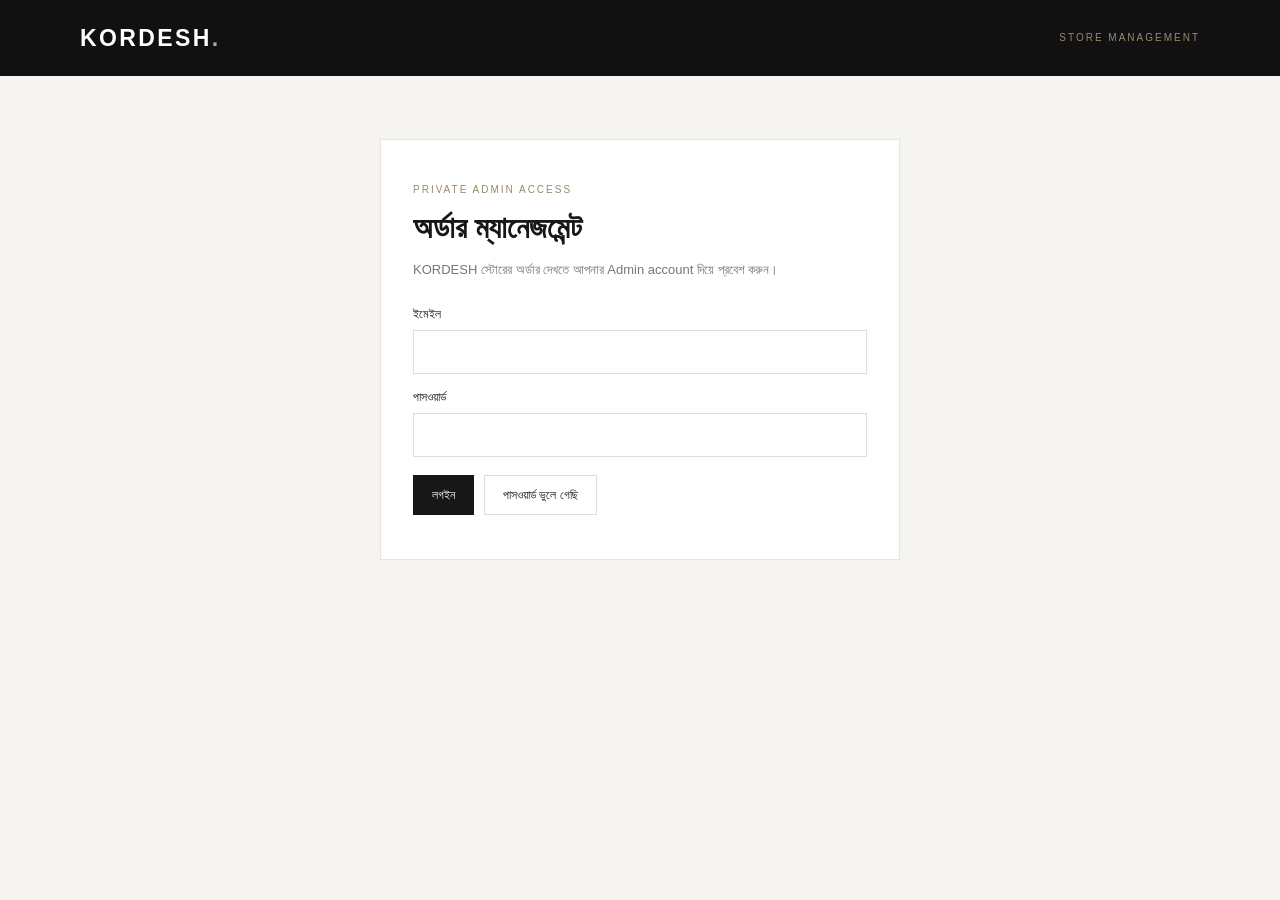
<file: admin.html>
<!doctype html>
<html lang="bn">
<head>
<meta charset="utf-8"><meta name="viewport" content="width=device-width,initial-scale=1">
<meta name="robots" content="noindex,nofollow"><meta name="theme-color" content="#111">
<title>KORDESH | Admin</title><link rel="stylesheet" href="admin.css?v=private-admin-only-20261111-3">
</head>
<body>
<header class="top"><a href="./">KORDESH<span>.</span></a><small>STORE MANAGEMENT</small></header>
<main class="wrap">
<section id="authPanel" class="panel auth">
<p class="eyebrow">PRIVATE ADMIN ACCESS</p><h1>অর্ডার ম্যানেজমেন্ট</h1><p class="muted">KORDESH স্টোরের অর্ডার দেখতে আপনার Admin account দিয়ে প্রবেশ করুন।</p>
<form id="authForm"><label>ইমেইল<input id="email" type="email" autocomplete="email" required></label><label>পাসওয়ার্ড<input id="password" type="password" minlength="8" autocomplete="current-password" required></label><div class="actions"><button type="submit" id="loginBtn">লগইন</button><button type="button" class="secondary" id="resetBtn">পাসওয়ার্ড ভুলে গেছি</button></div></form>
<p id="authMessage" class="message" role="status"></p>

</section>
<section id="dashboard" hidden>
<div class="dash-head"><div><p class="eyebrow">KORDESH / STORE MANAGEMENT</p><h1>Admin Dashboard</h1><p id="signedInAs" class="muted"></p></div><button id="logoutBtn" class="secondary">লগআউট</button></div>
<nav class="admin-home-grid" id="adminHome">
<button class="admin-home-card" type="button" data-open-view="orders"><span class="admin-option-icon">☷</span><strong>Order List</strong><small>সব অর্ডার দেখুন, খুঁজুন ও আপডেট করুন</small><span class="admin-card-arrow">Open →</span></button>
<button class="admin-home-card" type="button" data-open-view="chat"><span class="admin-option-icon">▤</span><strong>Live Chat / Customer Response</strong><small>কাস্টমারের মেসেজ দেখুন ও উত্তর দিন</small><span class="admin-card-arrow">Open →</span></button>
<button class="admin-home-card sales-card" type="button" data-open-view="sales"><span class="admin-option-icon">▥</span><strong>Sales Report</strong><small>বিক্রি, অর্ডার ও পণ্যের রিপোর্ট দেখুন</small><span class="admin-card-arrow">Open →</span></button>
</nav>

<section id="ordersView" class="admin-view" hidden><div class="view-heading"><button class="secondary back-home" type="button" data-back-home>← Dashboard</button><div><p class="eyebrow">KORDESH / ORDERS</p><h2>Order List</h2></div></div>
<div class="toolbar"><div class="stats"><div><small>মোট অর্ডার</small><strong id="totalCount">0</strong></div><div><small>পেন্ডিং</small><strong id="pendingCount">0</strong></div><div><small>সম্পন্ন</small><strong id="deliveredCount">0</strong></div></div><div class="tools"><input id="orderSearch" type="search" placeholder="অর্ডার, নাম বা ফোন খুঁজুন"><label class="date-filter">শুরু <input id="orderDateFrom" type="date" aria-label="শুরুর তারিখ"></label><label class="date-filter">শেষ <input id="orderDateTo" type="date" aria-label="শেষ তারিখ"></label><button id="clearDateFilter" class="secondary" type="button">তারিখ মুছুন</button><select id="statusFilter"><option value="all">সব স্ট্যাটাস</option><option value="pending">Pending</option><option value="confirmed">Confirmed</option><option value="processing">Processing</option><option value="shipped">Shipped</option><option value="delivered">Delivered</option><option value="cancelled">Cancelled</option></select><button id="refreshBtn" class="secondary">রিফ্রেশ</button><button id="exportBtn" class="secondary">CSV ডাউনলোড</button></div></div>
<div id="orders" class="orders"></div><p id="dashMessage" class="message"></p>
</section>
<section id="chatView" class="admin-view" hidden><div class="view-heading"><button class="secondary back-home" type="button" data-back-home>← Dashboard</button><div><p class="eyebrow">KORDESH / CUSTOMER CARE</p><h2>Live Chat / Customer Response</h2></div></div>
<section class="chat-admin panel" id="customerCarePanel">
<div class="chat-admin-head"><div><p class="eyebrow">KORDESH / CUSTOMER CARE</p><h2>লাইভ কাস্টমার চ্যাট</h2></div><button id="chatRefreshBtn" class="secondary" type="button">চ্যাট রিফ্রেশ</button></div>
<div class="chat-admin-layout"><div class="chat-inbox" id="chatInbox"><p class="muted">চ্যাট লোড হচ্ছে...</p></div><div class="chat-conversation"><div class="chat-conversation-title" id="chatConversationTitle">একটি কথোপকথন নির্বাচন করুন</div><div class="chat-thread" id="chatThread"><p class="muted">কাস্টমারের মেসেজ এখানে দেখা যাবে।</p></div><form id="chatReplyForm" class="chat-reply-form"><input id="chatReplyInput" maxlength="1000" placeholder="আপনার উত্তর লিখুন..." autocomplete="off" disabled><button type="submit" disabled>Send</button></form><button id="chatCloseBtn" class="secondary" type="button" disabled>চ্যাট বন্ধ করুন</button></div></div>
<p id="chatAdminMessage" class="message" role="status"></p>
</section>

</section>
<section id="salesView" class="admin-view" hidden><div class="view-heading"><button class="secondary back-home" type="button" data-back-home>← Dashboard</button><div><p class="eyebrow">KORDESH / ANALYTICS</p><h2>Sales Report</h2><p class="muted">তারিখ অনুযায়ী স্টোরের বিক্রির সারসংক্ষেপ</p></div></div>
<div class="sales-filter panel"><label>শুরু <input id="salesDateFrom" type="date"></label><label>শেষ <input id="salesDateTo" type="date"></label><button id="salesClearDates" class="secondary" type="button">তারিখ মুছুন</button><button id="salesRefresh" type="button">রিপোর্ট রিফ্রেশ</button></div>
<div class="sales-metrics" id="salesMetrics"></div>
<div class="sales-report-grid"><section class="sales-report-panel"><h3>Daily Sales</h3><div id="dailySalesReport"></div></section><section class="sales-report-panel"><h3>Top Selling Products</h3><div id="topProductsReport"></div></section></div>
<p id="salesReportMessage" class="message" role="status"></p>
</section>

</section>
<section id="recoveryPanel" class="panel auth" hidden><p class="eyebrow">ACCOUNT SECURITY</p><h1>নতুন পাসওয়ার্ড</h1><form id="recoveryForm"><label>নতুন পাসওয়ার্ড<input id="newPassword" type="password" minlength="8" required autocomplete="new-password"></label><button type="submit">পাসওয়ার্ড সংরক্ষণ</button></form><p id="recoveryMessage" class="message"></p></section>
</main>
<script type="module" src="admin.js?v=private-admin-only-20261111-3"></script>
</body></html>
</file>
<file: admin.css>
*{box-sizing:border-box}body{margin:0;background:#f5f4f0;color:#171717;font:15px/1.6 Arial,'Noto Sans Bengali',sans-serif}.top{height:76px;background:#111;color:#fff;display:flex;align-items:center;justify-content:space-between;padding:0 max(22px,calc((100% - 1120px)/2));letter-spacing:.16em}.top a{font-size:23px;font-weight:800;color:white;text-decoration:none}.top a span{color:#b8a88f}.top small,.eyebrow{font-size:10px;letter-spacing:.2em;color:#9b896f}.wrap{max-width:1120px;margin:48px auto;padding:0 20px}.panel{background:#fff;border:1px solid #e7e4de;padding:32px;max-width:520px;margin:7vh auto}.auth h1,.dash-head h1{font-size:30px;line-height:1.3;margin:8px 0}.muted{color:#777;font-size:13px}.auth form{margin-top:24px}.auth label{display:block;font-size:12px;margin:14px 0}.auth input{display:block;width:100%;padding:13px;border:1px solid #ddd;margin-top:6px;font-size:14px}.actions,.tools{display:flex;gap:10px;flex-wrap:wrap;margin-top:18px}button,select{border:1px solid #171717;background:#171717;color:#fff;padding:12px 18px;cursor:pointer;font-size:12px}.secondary,select{background:white;color:#171717;border-color:#ddd}.message{font-size:12px;color:#5e6e56}.identity{margin-top:18px;background:#f3f0ea;padding:16px;font-size:12px}.identity code{display:block;overflow-wrap:anywhere;padding:8px;background:#fff;margin-top:8px}.dash-head,.toolbar{display:flex;justify-content:space-between;align-items:center;gap:20px}.toolbar{background:#fff;border:1px solid #e6e2da;padding:18px;margin:26px 0}.stats{display:flex;gap:28px}.stats div{display:grid}.stats small{font-size:11px;color:#777}.stats strong{font-size:25px}.orders{display:grid;gap:14px}.order{background:white;border:1px solid #e7e4de;padding:20px}.order-head{display:flex;justify-content:space-between;gap:12px;flex-wrap:wrap}.order-head h3{margin:0;font-size:16px}.order-meta{font-size:11px;color:#777}.order-grid{display:grid;grid-template-columns:1fr 1fr;gap:10px;margin:16px 0;font-size:12px}.order-grid p{margin:0;overflow-wrap:anywhere}.items{border-top:1px solid #eee;padding-top:12px;font-size:12px}.order-bottom{display:flex;justify-content:space-between;align-items:center;gap:15px;flex-wrap:wrap;margin-top:14px}.order-bottom select{min-width:145px}.total{font-size:18px;font-weight:bold}@media(max-width:650px){.wrap{margin:24px auto}.panel{padding:22px}.dash-head,.toolbar{align-items:flex-start;flex-direction:column}.order-grid{grid-template-columns:1fr}.stats{width:100%;justify-content:space-between}.tools{width:100%}.tools select{flex:1}}
/* Phase 2 admin dashboard tools */
.tools{align-items:center}.tools input{min-width:220px;max-width:100%;padding:12px 13px;border:1px solid #ddd;background:#fff;color:#171717;font-size:12px}.tools input:focus{outline:2px solid #b8a88f;outline-offset:1px}.stats{flex-wrap:wrap}.stats div{min-width:72px}.order a{color:#171717;text-decoration:underline;text-underline-offset:3px}.order select:disabled{opacity:.55;cursor:wait}@media(max-width:650px){.tools{display:grid;grid-template-columns:1fr 1fr}.tools input{grid-column:1/-1;min-width:0;width:100%}.tools button,.tools select{width:100%;padding:12px 8px}.stats{gap:14px}.stats div{min-width:0}.stats strong{font-size:22px}}

/* Customer care admin inbox */
.chat-admin{margin-top:28px}.chat-admin-head{display:flex;justify-content:space-between;align-items:center;gap:12px;margin-bottom:18px}.chat-admin-head h2{margin:0;font-size:24px}.chat-admin-layout{display:grid;grid-template-columns:minmax(210px, .8fr) minmax(0,1.6fr);gap:14px;min-height:390px}.chat-inbox{border:1px solid #e5e2dc;border-radius:12px;overflow:auto;max-height:480px}.chat-inbox-item{display:block;width:100%;padding:13px;text-align:left;border:0;border-bottom:1px solid #eee;background:#fff;cursor:pointer}.chat-inbox-item.selected{background:#f0eee9}.chat-inbox-item strong,.chat-inbox-item small,.chat-inbox-item span{display:block}.chat-inbox-item small{color:#777;font-size:10px;margin:4px 0}.chat-inbox-item span{font-size:12px;color:#555;overflow:hidden;text-overflow:ellipsis;white-space:nowrap}.chat-conversation{display:flex;flex-direction:column;min-width:0;border:1px solid #e5e2dc;border-radius:12px;padding:12px}.chat-conversation-title{font-weight:700;padding:3px 0 12px}.chat-thread{height:290px;overflow:auto;background:#faf9f7;border-radius:9px;padding:12px;display:flex;flex-direction:column;gap:10px}.admin-chat-message{max-width:86%;padding:9px 11px;border-radius:10px;background:#eee}.admin-chat-message.agent{align-self:flex-end;background:#171717;color:white}.admin-chat-message small,.admin-chat-message time{display:block;font-size:10px;opacity:.7}.admin-chat-message p{margin:5px 0;font-size:13px;white-space:pre-wrap;overflow-wrap:anywhere}.chat-reply-form{display:flex;gap:8px;margin:12px 0}.chat-reply-form input{flex:1;min-width:0;padding:12px;border:1px solid #ddd}.chat-reply-form button{padding:0 18px;border:0;background:#171717;color:white}.chat-reply-form button:disabled{opacity:.5}.chat-conversation>#chatCloseBtn{align-self:flex-start}@media(max-width:650px){.chat-admin-layout{grid-template-columns:1fr}.chat-inbox{max-height:220px}.chat-admin-head{align-items:flex-start;flex-direction:column}}

.admin-chat-message.system{align-self:center;max-width:96%;background:#f6f0e5;color:#665b47;text-align:center}
.chat-inbox-item .chat-rating{display:block;color:#9b711f;font-size:11px;margin-top:4px}

/* Admin order date range */
.date-filter{display:flex;align-items:center;gap:7px;font-size:11px;color:#666;white-space:nowrap}.date-filter input{padding:10px 9px;border:1px solid #ddd;background:#fff;color:#171717;font:12px Arial,sans-serif;min-width:135px}.date-filter input:focus{outline:2px solid #b8a88f;outline-offset:1px}@media(max-width:650px){.date-filter{justify-content:space-between;width:100%}.date-filter input{flex:1;min-width:0}}

/* Customer care mobile usability */
@media(max-width:650px){
 .chat-admin{width:100%;padding:16px;margin:18px 0}
 .chat-admin-head h2{font-size:21px}
 .chat-admin-layout{display:flex;flex-direction:column;min-height:0}
 .chat-inbox{width:100%;max-height:230px;min-height:100px}
 .chat-conversation{width:100%;min-height:360px;padding:10px}
 .chat-thread{height:42vh;min-height:220px;max-height:420px}
 .chat-reply-form{position:sticky;bottom:0;background:#fff;padding-top:8px}
 .chat-reply-form input{font-size:16px}
 .chat-reply-form button{min-height:44px;padding:0 15px}
 #chatCloseBtn{min-height:42px}
}

/* Admin dashboard home and report views */
.admin-home-grid{display:grid;grid-template-columns:repeat(3,minmax(0,1fr));gap:18px;margin:34px 0}
.admin-home-card{min-height:230px;padding:25px;text-align:left;display:flex;flex-direction:column;align-items:flex-start;gap:12px;background:#fff;color:#171717;border:1px solid #e5e1d9;border-radius:4px;transition:transform .18s,border-color .18s,box-shadow .18s}
.admin-home-card:hover{transform:translateY(-3px);border-color:#b8a88f;box-shadow:0 12px 28px #1717170d}
.admin-option-icon{width:48px;height:48px;display:grid;place-items:center;background:#f3f0ea;color:#171717;font-size:27px}
.admin-home-card strong{font-size:18px;line-height:1.35}.admin-home-card small{color:#777;font-size:12px;line-height:1.5}.admin-card-arrow{margin-top:auto;font-size:11px;letter-spacing:.08em;text-transform:uppercase}
.admin-view{margin-top:26px}.view-heading{display:flex;align-items:center;gap:20px;margin:24px 0}.view-heading h2{margin:3px 0;font-size:26px}.view-heading .eyebrow{margin:0}.back-home{white-space:nowrap}
.sales-filter{max-width:none;margin:18px 0;padding:18px;display:flex;align-items:end;gap:12px;flex-wrap:wrap}.sales-filter label{font-size:11px;color:#666;display:grid;gap:6px}.sales-filter input{padding:11px;border:1px solid #ddd;background:#fff;font-size:13px}
.sales-metrics{display:grid;grid-template-columns:repeat(4,minmax(0,1fr));gap:13px;margin:18px 0}.sales-metric{background:#fff;border:1px solid #e7e4de;padding:20px}.sales-metric small{display:block;color:#777;font-size:11px}.sales-metric strong{display:block;font-size:25px;margin-top:5px;overflow-wrap:anywhere}
.sales-report-grid{display:grid;grid-template-columns:1fr 1fr;gap:16px}.sales-report-panel{background:#fff;border:1px solid #e7e4de;padding:22px;min-width:0}.sales-report-panel h3{font-size:16px;margin:0 0 16px}.sales-table{width:100%;border-collapse:collapse;font-size:12px}.sales-table th,.sales-table td{padding:10px 7px;border-bottom:1px solid #eee;text-align:left}.sales-table th:last-child,.sales-table td:last-child{text-align:right}.sales-bar-row{display:grid;grid-template-columns:minmax(80px,1fr) minmax(60px,2fr) auto;gap:10px;align-items:center;padding:9px 0;font-size:11px}.sales-bar-track{height:8px;background:#eee}.sales-bar{height:8px;background:#171717;min-width:2px}.sales-empty{font-size:12px;color:#777;padding:16px 0}
@media(max-width:760px){.admin-home-grid{grid-template-columns:1fr;gap:12px;margin:22px 0}.admin-home-card{min-height:155px;padding:20px}.sales-metrics{grid-template-columns:1fr 1fr}.sales-report-grid{grid-template-columns:1fr}.view-heading{align-items:flex-start;flex-direction:column;gap:12px}.sales-filter{display:grid;grid-template-columns:1fr 1fr}.sales-filter label input{width:100%;min-width:0}.sales-filter button{width:100%;padding:12px 8px}}

[hidden]{display:none!important}
</file>
